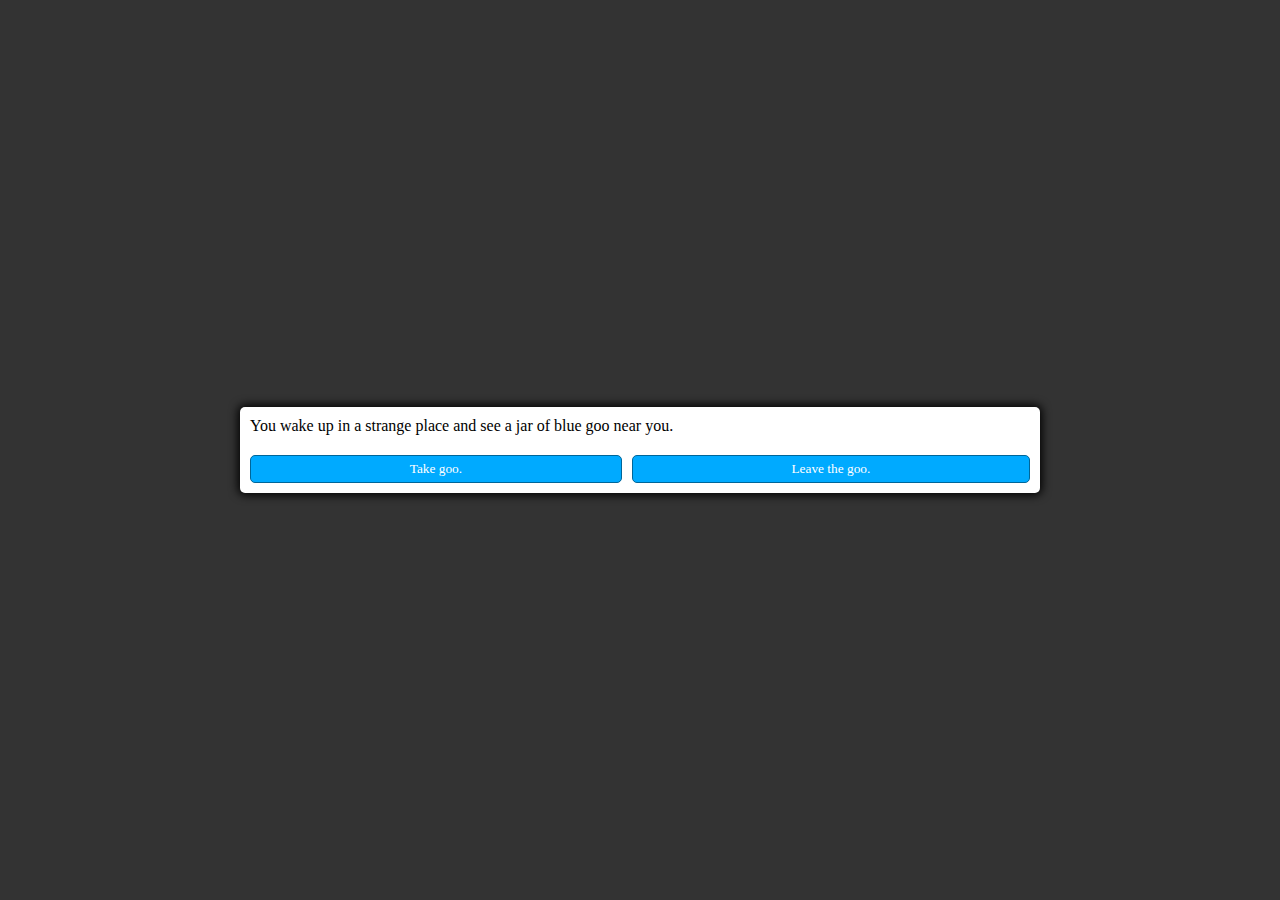
<file: index.html>
<!DOCTYPE html>
<html lang="en">
<head>
    <meta charset="UTF-8">
    <meta http-equiv="X-UA-Compatible" content="IE=edge">
    <meta name="viewport" content="width=device-width, initial-scale=1.0">
    <link rel="stylesheet" href="./styles.css">
    <script defer src="game.js"></script>
    <title>Text Adventure</title>
</head>
<body>
    <div class="container">
        <div id="text">Text</div>
        <div id="option-buttons" class="btn-grid">
            <button class="btn">Option 1</button>
            <button class="btn">Option 2</button>
            <button class="btn">Option 3</button>
            <button class="btn">Option 4</button>
        </div>
    </div>
</body>
</html>
</file>
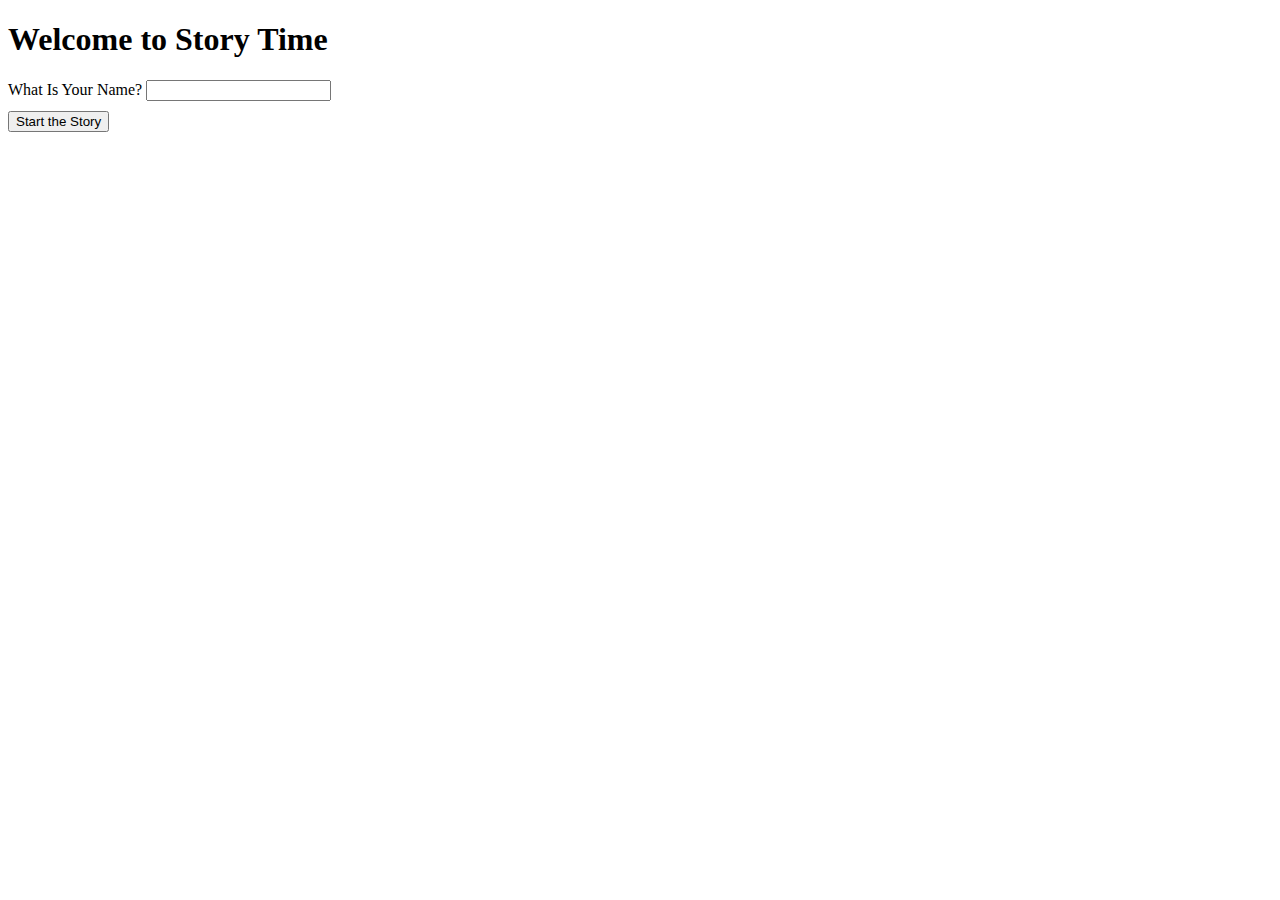
<file: text-adv-kevin-briggs-ttrl/index.html>
<!DOCTYPE html>
<html lang="en">
<head>
    <meta charset="UTF-8">
    <meta http-equiv="X-UA-Compatible" content="IE=edge">
    <meta name="viewport" content="width=device-width, initial-scale=1.0">
    <title>Story Time</title>
    <link rel="stylesheet" href="./style.css">
    <script src="./main.js"></script>
</head>
<body>
    <div id="content">
        <h1>Welcome to Story Time</h1>
        <label for="name-input">What Is Your Name?</label>
        <input id="name-input" type="text">
        <button id="start-button">Start the Story</button>
    </div>
</body>
</html>
</file>
<file: styles.css>
*, *::before, *::after {
    box-sizing: border-box;
    font-family: fantasy;
}

body {
    padding: 0;
    margin: 0;
    display: flex;
    justify-content: center;
    align-items: center;
    width: 100vw;
    height: 100vh;
    background-color: #333;
}

.container {
    width: 800px;
    max-width: 80%;
    background-color: white;
    padding: 10px;
    border-radius: 5px;
    box-shadow: 0 0 10px 2px;
}

.btn-grid {
    display: grid;
    grid-template-columns: repeat(2, auto);
    gap: 10px;
    margin-top: 20px;
}

.btn {
    background-color: hsl(200, 100%, 50%);
    border: 1px solid hsl(200, 100%, 30%);
    border-radius: 5px;
    padding: 5px 10px;
    color: white;
    outline: none;
}

.btn:hover {
    border-color: black;
}
</file>
<file: text-adv-kevin-briggs-ttrl/style.css>
button {
    display: block;
    margin-top: 10px;
}

img {
    width: 400px;
}
</file>
